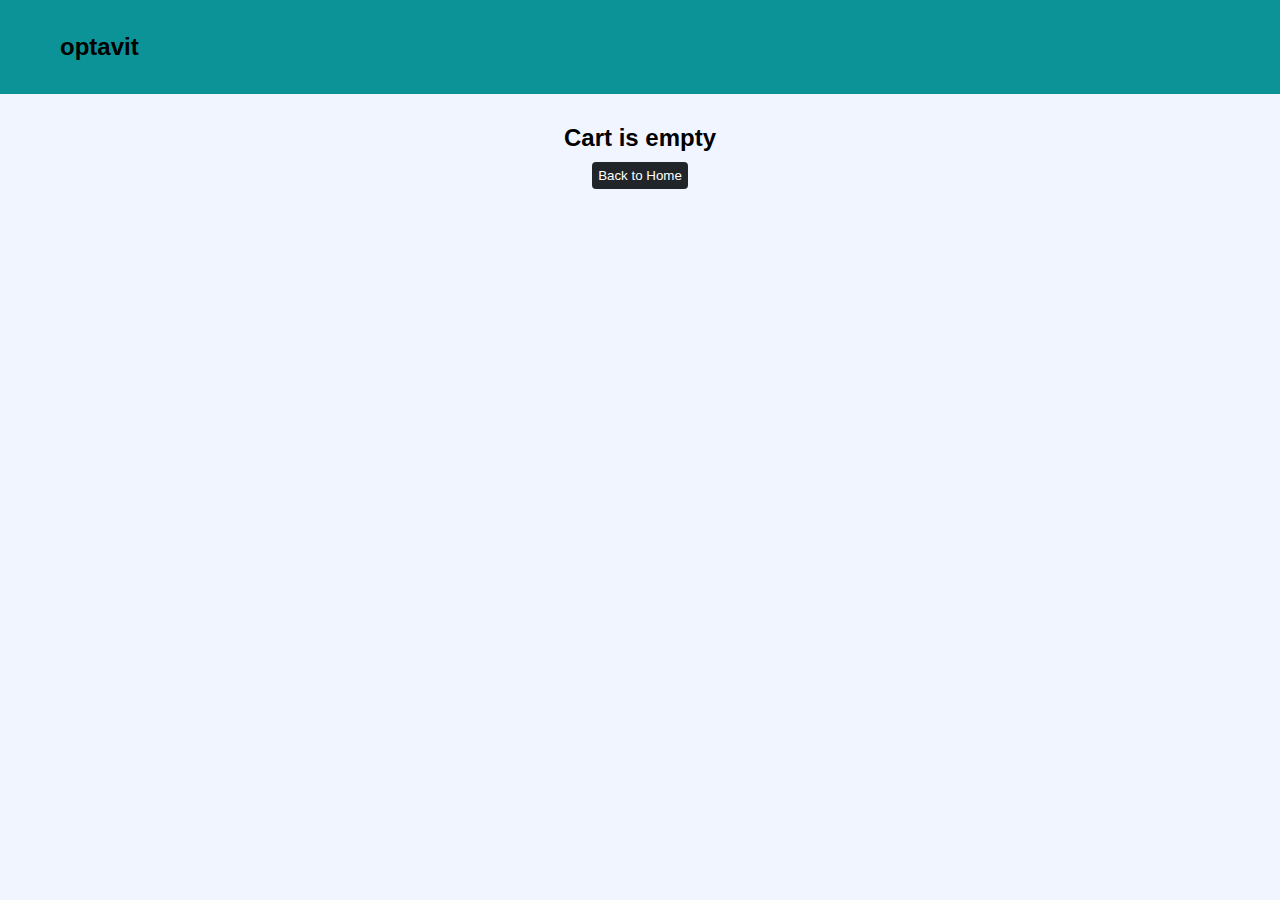
<file: Shopping-Cart-master/cart.html>
<!DOCTYPE html>
<html lang="en">
<head>
    <meta charset="UTF-8">
    <meta http-equiv="X-UA-Compatible" content="IE=edge">
    <meta name="viewport" content="width=device-width, initial-scale=1.0">
    <title>shop</title>
    <link rel="stylesheet" href="src/style.css">
    <link rel="stylesheet" href="https://cdn.jsdelivr.net/npm/bootstrap-icons@1.8.3/font/bootstrap-icons.css">
</head>
<body>
    <div class="navbar">
        <a href="index.html">
            <h2>optavit</h2>
        </a>
        
        <a href="cart.html">
            <div class="cart">
                <i class="bi bi-cart"></i>
                <div id="cartAmount" class="cartAmount">0</div>
            </div>
        </a>
    </div>  

    <div id="label" class="text-center"></div>

    <div class="shopping-cart" id="shopping-cart"></div>
    
</body>
<script src="src/data.js"></script>
<script src="src/cart.js"></script>
</html>
</file>
<file: Shopping-Cart-master/src/style.css>
/*=============== GOOGLE FONTS ===============*/
@import url("https://fonts.googleapis.com/css2?family=Montserrat:wght@400;600&display=swap");

/*=============== VARIABLES CSS ===============*/
:root {
  --header-height: 3.5rem;

  /*========== Colors ==========*/
  /*Color mode HSL(hue, saturation, lightness)*/
  --black-color: hsl(220, 24%, 12%);
  --black-color-light: hsl(220, 24%, 15%);
  --black-color-lighten: hsl(220, 20%, 18%);
  --white-color: #fff;
  --body-color: hsl(220, 100%, 97%);

  /*========== Font and typography ==========*/
  /*.5rem = 8px | 1rem = 16px ...*/
  --body-font: "Montserrat", sans-serif;
  --normal-font-size: .938rem;

  /*========== Font weight ==========*/
  --font-regular: 400;
  --font-semi-bold: 600;

  /*========== z index ==========*/
  --z-tooltip: 10;
  --z-fixed: 100;
}

/*========== Responsive typography ==========*/
@media screen and (min-width: 1024px) {
  :root {
    --normal-font-size: 1rem;
  }
}

/*=============== BASE ===============*/
* {
  box-sizing: border-box;
  padding: 0;
  margin: 0;
}

body {
  font-family: var(--body-font);
  font-size: var(--normal-font-size);
  background-color: var(--body-color);
}


ul {
  list-style: none;
  /* Color highlighting when pressed on mobile devices */
  /*-webkit-tap-highlight-color: transparent;*/
}

a {
  text-decoration: none;
  color: #0c0909;
}

/*=============== REUSABLE CSS CLASSES ===============*/
.container {
  max-width: 1120px;
  margin-inline: 1.5rem;
}

/*=============== HEADER ===============*/
.header {
  position: fixed;
  top: 0;
  left: 0;
  width: 100%;
  background-color: white;
  box-shadow: 0 2px 16px hsla(220, 32%, 8%, .3);
  z-index: var(--z-fixed);
}

/*=============== NAV ===============*/
.nav {
  height: var(--header-height);
}

.nav__logo, 
.nav__burger, 
.nav__close {
  color: black;
}

.nav__data {
  height: 100%;
  display: flex;
  justify-content: space-between;
  align-items: center;
}

.nav__logo {
  display: inline-flex;
  align-items: center;
  column-gap: .25rem;
  font-weight: var(--font-semi-bold);
  /* Color highlighting when pressed on mobile devices */
  /*-webkit-tap-highlight-color: transparent;*/
}

.nav__logo img {
  font-weight: initial;
  font-size: 1.25rem;
  width: 45px;
  height: 45px;
}

.nav__toggle {
  position: relative;
  width: 32px;
  height: 32px;
 margin-left: 100%;
}

.nav__burger, 
.nav__close {
  position: absolute;
  width: max-content;
  height: max-content;
  inset: 0;
  margin: auto;
  font-size: 1.25rem;
  cursor: pointer;
  transition: opacity .1s, transform .4s;
}

.nav__close {
  opacity: 0;
}

/* Navigation for mobile devices */
@media screen and (max-width: 1118px) {
  .nav__menu {
    position: absolute;
    left: 0;
    top: 2.5rem;
    width: 100%;
    height: calc(100vh - 3.5rem);
    overflow: auto;
    pointer-events: none;
    opacity: 0;
    transition: top .4s, opacity .3s;
  }
  .nav__menu::-webkit-scrollbar {
    width: 0;
  }
  .nav__list {
    background-color: white;
    padding-top: 1rem;
  }
}

.nav__link {
  color: black;
  background-color:white;
  font-weight: var(--font-semi-bold);
  padding: 1.25rem 1.5rem;
  display: flex;
  justify-content: space-between;
  align-items: center;
  transition: background-color .3s;
}

.nav__link:hover {
  background-color: white;
  color: #1bdddd;
  text-decoration:underline;
}

/* Show menu */
.show-menu {
  opacity: 1;
  top: 3.5rem;
  pointer-events: initial;
}

/* Show icon */
.show-icon .nav__burger {
  opacity: 0;
  transform: rotate(90deg);
}
.show-icon .nav__close {
  opacity: 1;
  transform: rotate(90deg);
}

/*=============== DROPDOWN ===============*/
.dropdown__item {
  cursor: pointer;
}

.dropdown__arrow {
  font-size: 1.25rem;
  font-weight: initial;
  transition: transform .4s;
}
.nav__list li{

}

.dropdown__link, 
.dropdown__sublink {
  padding: 1.25rem 1.25rem 1.25rem 2.5rem;
  color: var(--white-color);
  background-color: var(--black-color-light);
  display: flex;
  align-items: center;
  column-gap: .5rem;
  font-weight: var(--font-semi-bold);
  transition: background-color .3s;
}

.dropdown__link i, 
.dropdown__sublink i {
  font-size: 1.25rem;
  font-weight: initial;
}

.dropdown__link:hover, 
.dropdown__sublink:hover {
  background-color: var(--black-color);
}

.dropdown__menu, 
.dropdown__submenu {
  max-height: 0;
  overflow: hidden;
  transition: max-height .4s ease-out;
}

/* Show dropdown menu & submenu */
.dropdown__item:hover .dropdown__menu, 
.dropdown__subitem:hover > .dropdown__submenu {
  max-height: 1000px;
  transition: max-height .4s ease-in;
}

/* Rotate dropdown icon */
.dropdown__item:hover .dropdown__arrow {
  transform: rotate(180deg);
}

/*=============== DROPDOWN SUBMENU ===============*/
.dropdown__add {
  margin-left: auto;
}

.dropdown__sublink {
  background-color: var(--black-color-lighten);
}

/*=============== BREAKPOINTS ===============*/
/* For small devices */
@media screen and (max-width: 340px) {
  .container {
    margin-inline: 1rem;
  }

  .nav__link {
    padding-inline: 1rem;
  }
}

/* For large devices */
@media screen and (min-width: 1118px) {
  .container {
    margin-inline: auto;
  }

  .nav {
    height: calc(var(--header-height) + 2rem);
    display: flex;
    justify-content: space-between;
  }
  .nav__toggle {
    display: none;
  }
  .nav__list {
    height: 100%;
    display: flex;
    column-gap: 3rem;
  }
  .nav__link {
    height: 100%;
    padding: 0;
    justify-content: initial;
    column-gap: .25rem;
  }
  .nav__link:hover {
    background-color: transparent;
  }

  .dropdown__item, 
  .dropdown__subitem {
    position: relative;
  }

  .dropdown__menu, 
  .dropdown__submenu {
    max-height: initial;
    overflow: initial;
    position: absolute;
    left: 0;
    top: 6rem;
    opacity: 0;
    pointer-events: none;
    transition: opacity .3s, top .3s;
  }

  .dropdown__link, 
  .dropdown__sublink {
    padding-inline: 1rem 3.5rem;
  }

  .dropdown__subitem .dropdown__link {
    padding-inline: 1rem;
  }

  .dropdown__submenu {
    position: absolute;
    left: 100%;
    top: .5rem;
  }

  /* Show dropdown menu */
  .dropdown__item:hover .dropdown__menu {
    opacity: 1;
    top: 5.5rem;
    pointer-events: initial;
    transition: top .3s;
  }

  /* Show dropdown submenu */
  .dropdown__subitem:hover > .dropdown__submenu {
    opacity: 1;
    top: 0;
    pointer-events: initial;
    transition: top .3s;
  }
}

*{
    margin: 0;
    padding: 0;
}

body{
    font-family: sans-serif;
}

i{
    cursor: pointer;
}

a{
    text-decoration: none;
    color: rgb(0, 0, 0);
}

.navbar{
    display: flex;
    align-items: center;
    justify-content: space-between;
    color: white;
    background-color: #0c9397;
    padding: 25px 60px;
    margin-bottom: 30px;
    position: sticky;
}

.cart{
    position: relative;
    background-color: white;
    color: #212529;
    font-size: 30px;
    padding: 5px;
    border-radius: 5px;
    width: 50px;
    left: 650px;
    top: -60px;
}


.cartAmount{
    position: absolute;
    top:-15px;
    right: -10px;
    font-size: 16px;
    padding: 3px;
    background-color: red;
    border-radius: 5px;
}

.shop{
    display: grid;
    grid-template-columns: repeat(4, 223px);
    gap:30px;
    justify-content: center;
    margin-bottom: 50px;
    margin-top: 100px;
   
}

@media(max-width: 1000px){
    .shop{
        grid-template-columns: repeat(2, 223px);
    }
}

@media(max-width: 500px){
    .shop{
        grid-template-columns: repeat(1, 223px);
    }
}

.item{
    border: 2px solid #212529;
    border-radius: 4px;
}

.item>img{
    width: 100%;
    border-radius: 2px 2px 0 0;
}

.details{
    display: flex;
    flex-direction: column;
    gap: 10px;
    padding: 10px;
}

.price-quantity{
    display: flex;
    justify-content: space-between;
    align-items: center;
}

.buttons{
    display: flex;
    gap:8px;
    font-size: 16px;
}

.bi-dash-lg{
    color: red;
}

.bi-plus-lg{
    color: green;
}

.text-center{
    text-align: center;
    margin-bottom: 10px;
}

.HomeBtn, .checkout, .removeAll{
    color:white;
    background-color: #212529;
    padding: 6px;
    border: none;
    border-radius: 4px;
    margin-top: 10px;
    cursor: pointer;
}

.checkout{
    background-color: green;
}

.removeAll{
    background-color: red;
}

.bi-x-lg{
    color: red;
    font-weight: bold;
}

/**
* !shopping cart
**/

.shopping-cart{
    display: grid;
    grid-template-columns: repeat(1, 320px);
    justify-content: center;
    gap: 15px;
}

.cart-item{
    border: 2px solid #212529;
    border-radius: 4px;
    display: flex;
}

.title-price-x{
    display: flex;
    align-items: center;
    justify-content: space-between;
    width: 190px;
}

.title-price{
    display: flex;
    align-items: center;
    gap:10px;
}

.cart-item-price{
    background-color: #212529;
    color: white;
    font-weight: bolder;
    padding: 3px 6px;
    border-radius: 3px;
}
.nav__logo, 
.nav__burger, 
.nav__close {
  color: rgb(0, 0, 0);
}
.nav__logo {
    display: inline-flex;
    align-items: center;
    column-gap: .25rem;
    font-weight: var(--font-semi-bold);
    /* Color highlighting when pressed on mobile devices */
    /*-webkit-tap-highlight-color: transparent;*/
  }
  
  .nav__logo img {
    font-weight: initial;
    font-size: 1.25rem;
    width: 45px;
    height: 45px;
  }
</file>
